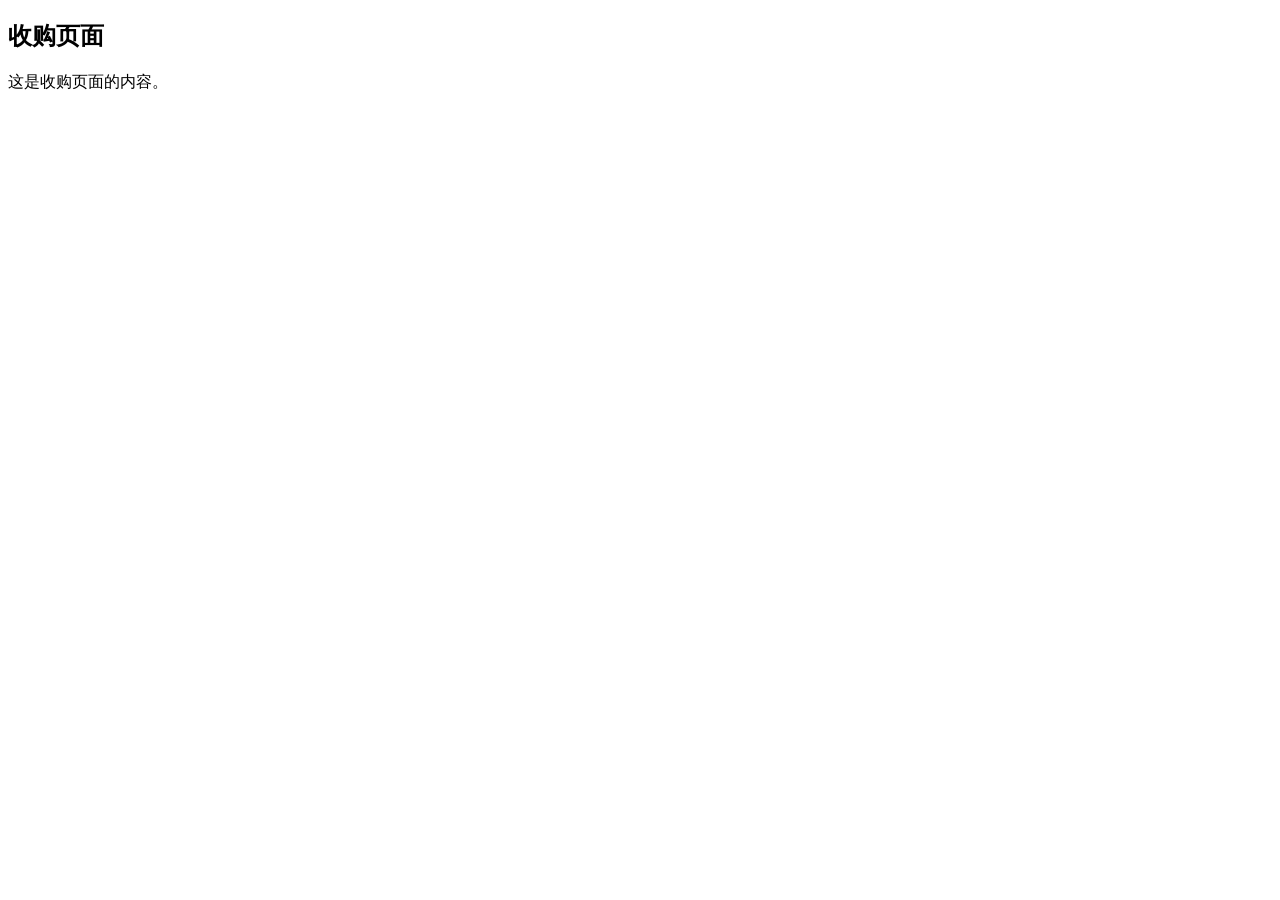
<file: templates/pur.html>
<!DOCTYPE html>
<html lang="en">
<head>
    <meta charset="UTF-8">
    <meta name="viewport" content="width=device-width, initial-scale=1.0">
    <title>Purchase Page</title>
</head>
<body>
    <h2>收购页面</h2>
    <p>这是收购页面的内容。</p>
</body>
</html>
</file>
